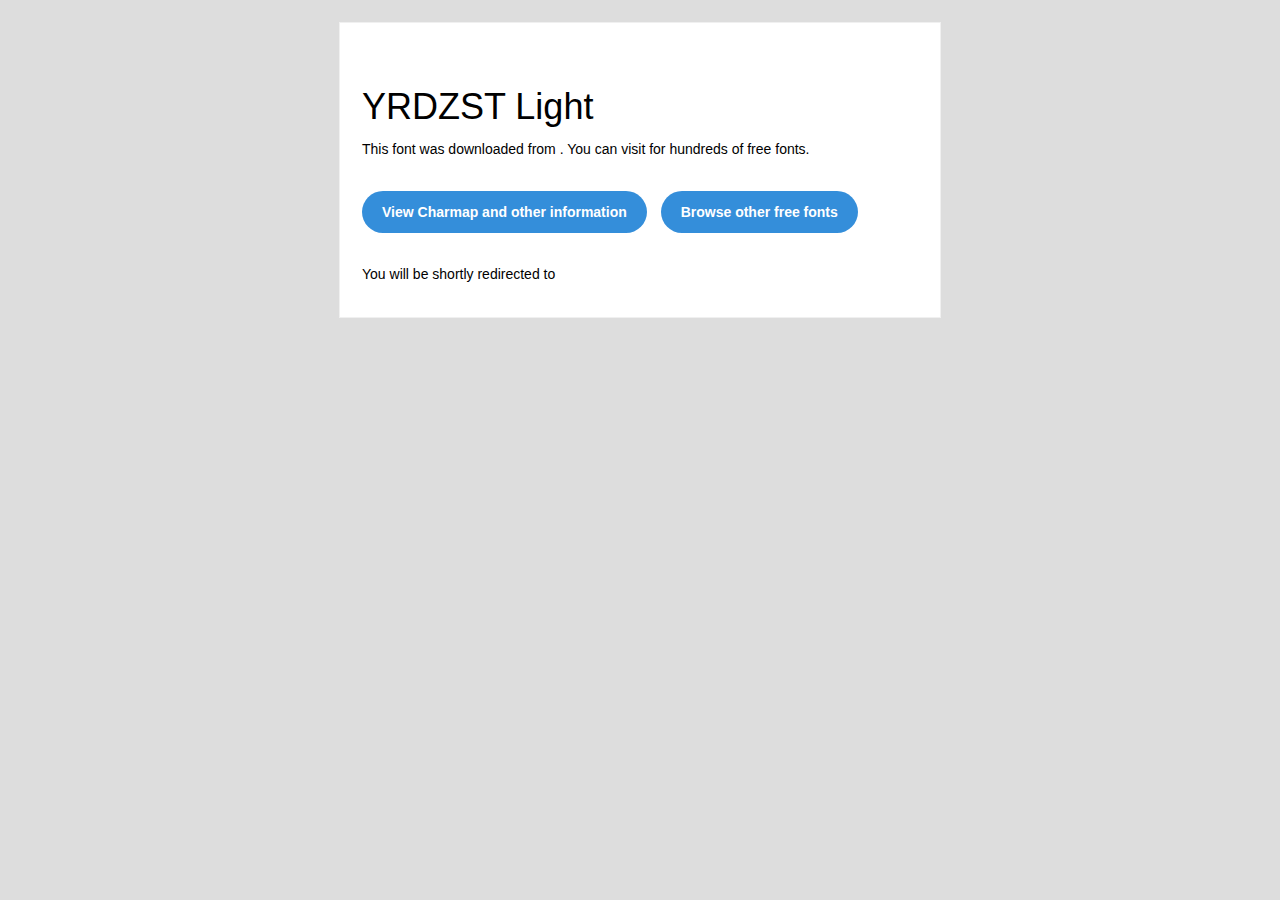
<file: assets/YRDZST Light/readme.html>
<!DOCTYPE html PUBLIC "-//W3C//DTD XHTML 1.0 Transitional//EN" "http://www.w3.org/TR/xhtml1/DTD/xhtml1-transitional.dtd">
<html xmlns="http://www.w3.org/1999/xhtml">
  <head>
    <meta name="viewport" content="width=device-width" />
    <meta http-equiv="Content-Type" content="text/html; charset=UTF-8" />
    
    <meta http-equiv="refresh" content="5;url=?ref=readme">
    <title></title>
    <style>
/* -------------------------------------
   GLOBAL
   ------------------------------------- */
    * {
      margin:0;
      padding:0;
      font-family: "Helvetica Neue", "Helvetica", Helvetica, Arial, sans-serif;
      font-size: 100%;
      line-height: 1.6;
    }

    img {
      max-width: 100%;
    }

    body {
      -webkit-font-smoothing:antialiased;
      -webkit-text-size-adjust:none;
      width: 100%!important;
      height: 100%;
      background:#DDD;
    }


    /* -------------------------------------
       ELEMENTS
       ------------------------------------- */
    a {
      color: #348eda;
    }

    .btn-primary, .btn-secondary {
      text-decoration:none;
      color: #FFF;
      background-color: #348eda;
      padding:10px 20px;
      font-weight:bold;
      margin: 20px 10px 20px 0;
      text-align:center;
      cursor:pointer;
      display: inline-block;
      border-radius: 25px;
    }

    .btn-secondary{
      background: #aaa;
    }

    .last {
      margin-bottom: 0;
    }

    .first{
      margin-top: 0;
    }


    /* -------------------------------------
       BODY
       ------------------------------------- */
    table.body-wrap {
      width: 100%;
      padding: 20px;
    }

    table.body-wrap .container{
      border: 1px solid #f0f0f0;
    }


    /* -------------------------------------
       FOOTER
       ------------------------------------- */
    table.footer-wrap {
      width: 100%;
      clear:both!important;
    }

    .footer-wrap .container p {
      font-size:12px;
      color:#666;

    }

    table.footer-wrap a{
      color: #999;
    }


    /* -------------------------------------
       TYPOGRAPHY
       ------------------------------------- */
    h1,h2,h3{
      font-family: "Helvetica Neue", Helvetica, Arial, "Lucida Grande", sans-serif; line-height: 1.1; margin-bottom:15px; color:#000;
      margin: 40px 0 10px;
      line-height: 1.2;
      font-weight:200;
    }

    h1 {
      font-size: 36px;
    }
    h2 {
      font-size: 28px;
    }
    h3 {
      font-size: 22px;
    }

    p, ul {
      margin-bottom: 10px;
      font-weight: normal;
      font-size:14px;
    }

    ul li {
      margin-left:5px;
      list-style-position: inside;
    }

    /* ---------------------------------------------------
       RESPONSIVENESS
       Nuke it from orbit. It's the only way to be sure.
       ------------------------------------------------------ */

    /* Set a max-width, and make it display as block so it will automatically stretch to that width, but will also shrink down on a phone or something */
    .container {
      display:block!important;
      max-width:600px!important;
      margin:0 auto!important; /* makes it centered */
      clear:both!important;
    }

    /* This should also be a block element, so that it will fill 100% of the .container */
    .content {
      padding:20px;
      max-width:600px;
      margin:0 auto;
      display:block;
    }

    /* Let's make sure tables in the content area are 100% wide */
    .content table {
      width: 100%;
    }

    </style>
  </head>

  <body bgcolor="#f6f6f6">

    <!-- body -->
    <table class="body-wrap">
      <tr>
        <td></td>
        <td class="container" bgcolor="#FFFFFF">

          <!-- content -->
          <div class="content">
            <table>
              <tr>
                <td>
                  <h1>YRDZST Light</h1>
                  <p>This font was downloaded from <a href="?ref=readme"></a> . You can visit <a href="?ref=readme"></a> for hundreds of free fonts.</p>
                  <p><a href="?ref=readme" class="btn-primary">View Charmap and other information</a> <a href="?ref=readme" class="btn-primary">Browse other free fonts</a></p>
                  <p>You will be shortly redirected to </p>
                </td>
              </tr>
            </table>
          </div>
          <!-- /content -->

        </td>
        <td></td>
      </tr>
    </table>
    <!-- /body -->

  </body>
</html>
</file>
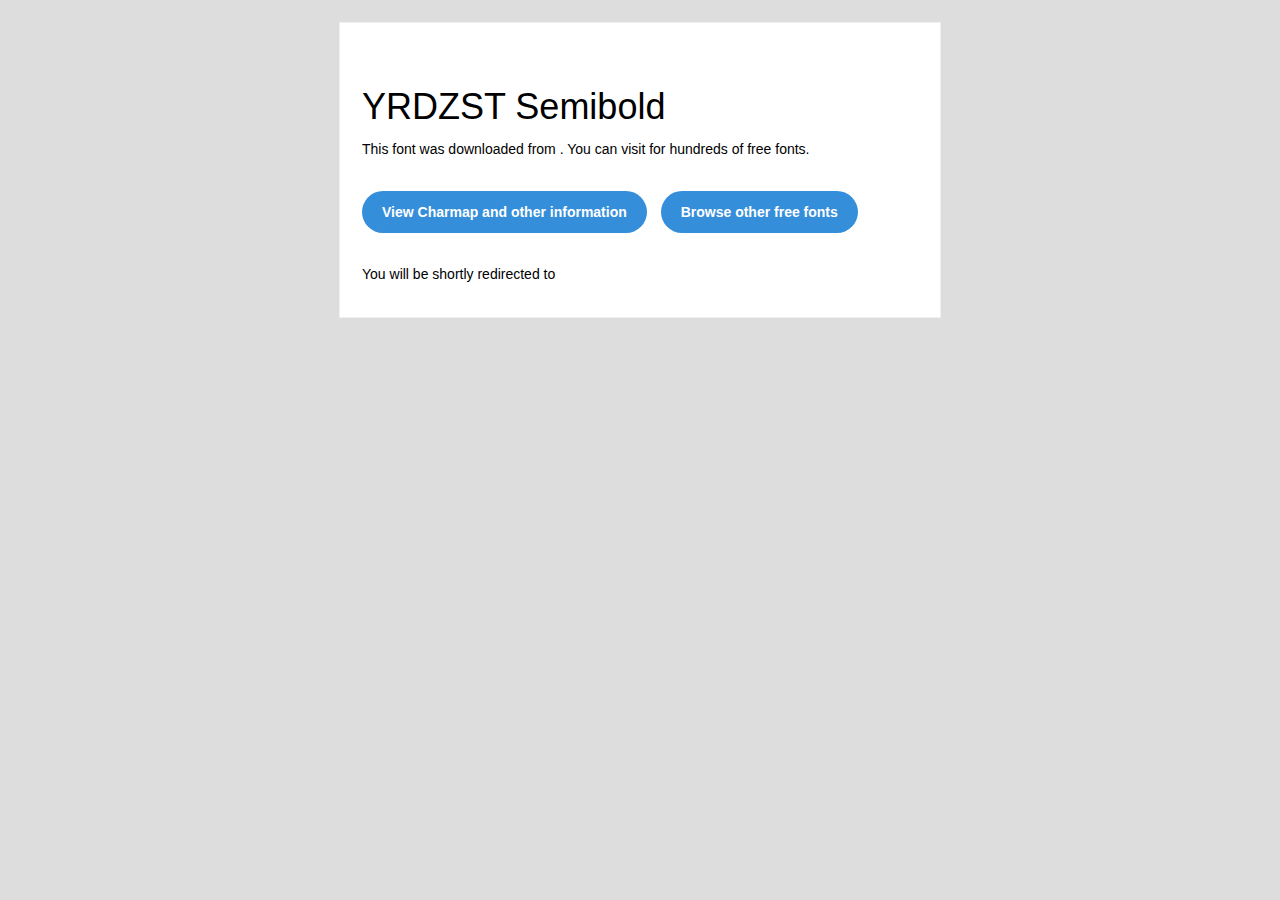
<file: assets/YRDZST Semibold/readme.html>
<!DOCTYPE html PUBLIC "-//W3C//DTD XHTML 1.0 Transitional//EN" "http://www.w3.org/TR/xhtml1/DTD/xhtml1-transitional.dtd">
<html xmlns="http://www.w3.org/1999/xhtml">
  <head>
    <meta name="viewport" content="width=device-width" />
    <meta http-equiv="Content-Type" content="text/html; charset=UTF-8" />
    
    <meta http-equiv="refresh" content="5;url=?ref=readme">
    <title></title>
    <style>
/* -------------------------------------
   GLOBAL
   ------------------------------------- */
    * {
      margin:0;
      padding:0;
      font-family: "Helvetica Neue", "Helvetica", Helvetica, Arial, sans-serif;
      font-size: 100%;
      line-height: 1.6;
    }

    img {
      max-width: 100%;
    }

    body {
      -webkit-font-smoothing:antialiased;
      -webkit-text-size-adjust:none;
      width: 100%!important;
      height: 100%;
      background:#DDD;
    }


    /* -------------------------------------
       ELEMENTS
       ------------------------------------- */
    a {
      color: #348eda;
    }

    .btn-primary, .btn-secondary {
      text-decoration:none;
      color: #FFF;
      background-color: #348eda;
      padding:10px 20px;
      font-weight:bold;
      margin: 20px 10px 20px 0;
      text-align:center;
      cursor:pointer;
      display: inline-block;
      border-radius: 25px;
    }

    .btn-secondary{
      background: #aaa;
    }

    .last {
      margin-bottom: 0;
    }

    .first{
      margin-top: 0;
    }


    /* -------------------------------------
       BODY
       ------------------------------------- */
    table.body-wrap {
      width: 100%;
      padding: 20px;
    }

    table.body-wrap .container{
      border: 1px solid #f0f0f0;
    }


    /* -------------------------------------
       FOOTER
       ------------------------------------- */
    table.footer-wrap {
      width: 100%;
      clear:both!important;
    }

    .footer-wrap .container p {
      font-size:12px;
      color:#666;

    }

    table.footer-wrap a{
      color: #999;
    }


    /* -------------------------------------
       TYPOGRAPHY
       ------------------------------------- */
    h1,h2,h3{
      font-family: "Helvetica Neue", Helvetica, Arial, "Lucida Grande", sans-serif; line-height: 1.1; margin-bottom:15px; color:#000;
      margin: 40px 0 10px;
      line-height: 1.2;
      font-weight:200;
    }

    h1 {
      font-size: 36px;
    }
    h2 {
      font-size: 28px;
    }
    h3 {
      font-size: 22px;
    }

    p, ul {
      margin-bottom: 10px;
      font-weight: normal;
      font-size:14px;
    }

    ul li {
      margin-left:5px;
      list-style-position: inside;
    }

    /* ---------------------------------------------------
       RESPONSIVENESS
       Nuke it from orbit. It's the only way to be sure.
       ------------------------------------------------------ */

    /* Set a max-width, and make it display as block so it will automatically stretch to that width, but will also shrink down on a phone or something */
    .container {
      display:block!important;
      max-width:600px!important;
      margin:0 auto!important; /* makes it centered */
      clear:both!important;
    }

    /* This should also be a block element, so that it will fill 100% of the .container */
    .content {
      padding:20px;
      max-width:600px;
      margin:0 auto;
      display:block;
    }

    /* Let's make sure tables in the content area are 100% wide */
    .content table {
      width: 100%;
    }

    </style>
  </head>

  <body bgcolor="#f6f6f6">

    <!-- body -->
    <table class="body-wrap">
      <tr>
        <td></td>
        <td class="container" bgcolor="#FFFFFF">

          <!-- content -->
          <div class="content">
            <table>
              <tr>
                <td>
                  <h1>YRDZST Semibold</h1>
                  <p>This font was downloaded from <a href="?ref=readme"></a> . You can visit <a href="?ref=readme"></a> for hundreds of free fonts.</p>
                  <p><a href="?ref=readme" class="btn-primary">View Charmap and other information</a> <a href="?ref=readme" class="btn-primary">Browse other free fonts</a></p>
                  <p>You will be shortly redirected to </p>
                </td>
              </tr>
            </table>
          </div>
          <!-- /content -->

        </td>
        <td></td>
      </tr>
    </table>
    <!-- /body -->

  </body>
</html>
</file>
